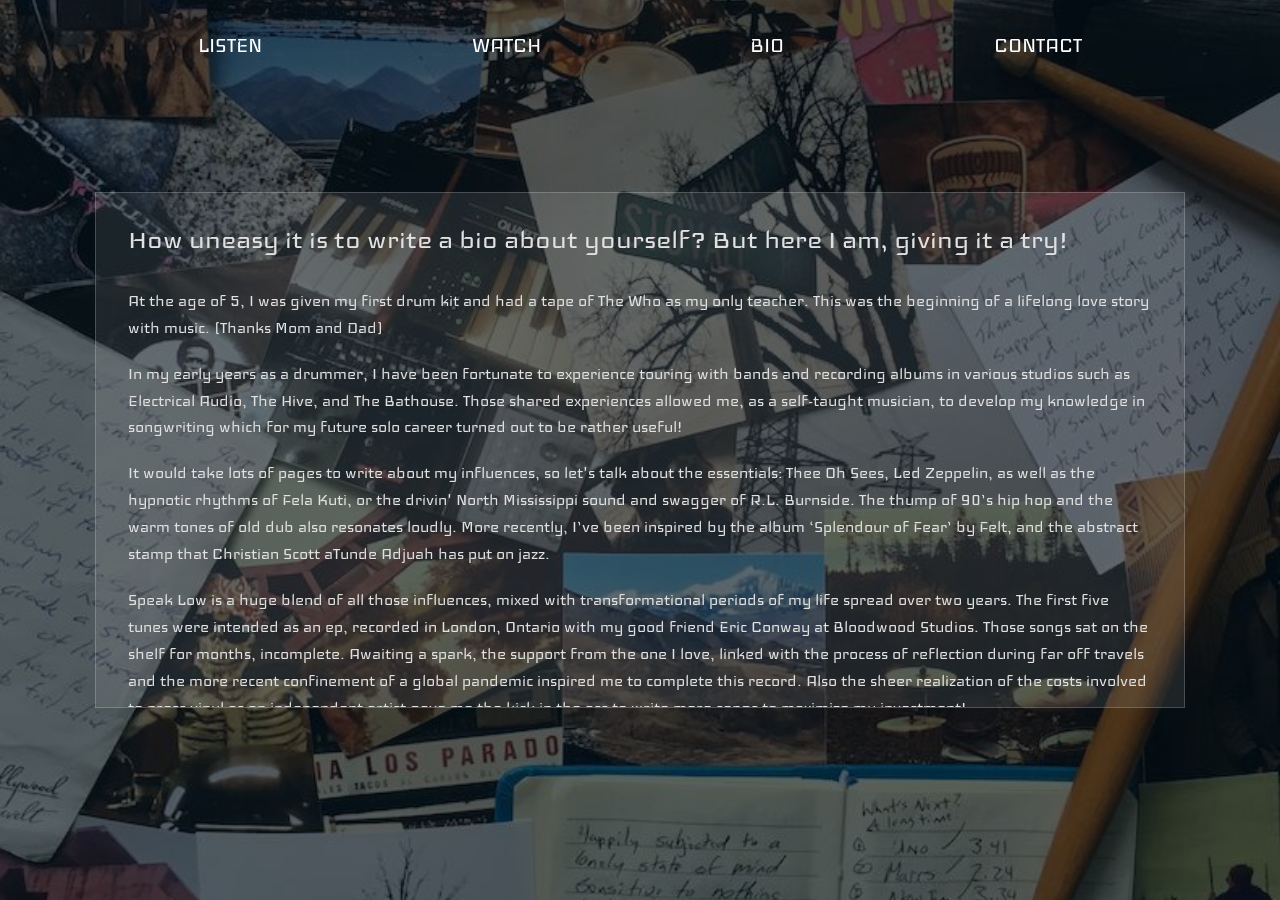
<file: bio.html>
<!doctype html>
<html class="no-js" lang="">
  <head>
    <meta charset="utf-8">
    <meta http-equiv="x-ua-compatible" content="ie=edge">

    <title>Nevada Brown :: SPEAK LOW :: </title>
    <meta name="description" content="Analog synths and vintage drum machines paired up with bangin' Vistalites and piano chops to compliment bluesy monotone vocal swagger.">

    <!-- <meta name="viewport" content="width=device-width, initial-scale=1, user-scalable=no"> -->
    <meta name="viewport" content="width=device-width, initial-scale=1">

    <meta property="og:site_name" content="Nevada Brown" />
    <meta property="og:type" content="website" />
    <meta property="og:title" content="Nevada Brown &#8645;Turn It Back Around&#8645;" />
    <meta property="og:description" content="Analog synths and vintage drum machines paired up with bangin' Vistalites and piano chops to compliment bluesy monotone vocal swagger." />
    <meta property="og:url" content="https://nevadabrown.com/" />
    <meta property="og:image" content="https://nevadabrown.com/img/og-image.png"/>

    <link rel="apple-touch-icon" sizes="57x57" href="/apple-icon-57x57.png">
    <link rel="apple-touch-icon" sizes="60x60" href="/apple-icon-60x60.png">
    <link rel="apple-touch-icon" sizes="72x72" href="/apple-icon-72x72.png">
    <link rel="apple-touch-icon" sizes="76x76" href="/apple-icon-76x76.png">
    <link rel="apple-touch-icon" sizes="114x114" href="/apple-icon-114x114.png">
    <link rel="apple-touch-icon" sizes="120x120" href="/apple-icon-120x120.png">
    <link rel="apple-touch-icon" sizes="144x144" href="/apple-icon-144x144.png">
    <link rel="apple-touch-icon" sizes="152x152" href="/apple-icon-152x152.png">
    <link rel="apple-touch-icon" sizes="180x180" href="/apple-icon-180x180.png">
    <link rel="icon" type="image/png" sizes="192x192"  href="/android-icon-192x192.png">
    <link rel="icon" type="image/png" sizes="32x32" href="/favicon-32x32.png">
    <link rel="icon" type="image/png" sizes="96x96" href="/favicon-96x96.png">
    <link rel="icon" type="image/png" sizes="16x16" href="/favicon-16x16.png">
    <link rel="manifest" href="/manifest.json">
    <meta name="msapplication-TileColor" content="#ffffff">
    <meta name="msapplication-TileImage" content="/ms-icon-144x144.png">
    <meta name="theme-color" content="#212d33">

    <link href='https://fonts.googleapis.com/css?family=Iceland' rel='stylesheet' type='text/css'>
    
    <!-- <link rel="preconnect" href="https://fonts.gstatic.com">
    <link href="https://fonts.googleapis.com/css2?family=Raleway&display=swap" rel="stylesheet"> -->

    <link rel="stylesheet" href="css/normalize.css">
    <link rel="stylesheet" href="css/main.css?v=15-04-21">

    <script src="js/vendor/modernizr-2.8.3.min.js"></script>
  </head>
  <body class="heart">
    <!--[if lt IE 10]>
      <p class="browserupgrade">You are using an <strong>outdated</strong> browser. Please <a href="http://browsehappy.com/">upgrade your browser</a> to improve your experience.</p>
    <![endif]-->

    <div class="section home">
      <div class="section-wrapper">
        <div class="section-container">
          <div class="bio">
            <p>How uneasy it is to write a bio about yourself? But here I am, giving it a try!</p>
            <p>At the age of 5, I was given my first drum kit and had a tape of The Who as my only teacher. This was the beginning of a lifelong love story with music. (Thanks Mom and Dad)</p>
            <p>In my early years as a drummer, I have been fortunate to experience touring with bands and recording albums in various studios such as Electrical Audio, The Hive, and The Bathouse. Those shared experiences allowed me, as a self-taught musician, to develop my knowledge in songwriting which for my future solo career turned out to be rather useful!</p>
            <p>It would take lots of pages to write about my influences, so let's talk about the essentials: Thee Oh Sees, Led Zeppelin, as well as the hypnotic rhythms of Fela Kuti, or the drivin' North Mississippi sound and swagger of R.L. Burnside. The thump of 90’s hip hop and the warm tones of old dub also resonates loudly. More recently, I’ve been inspired by the album ‘Splendour of Fear’ by Felt, and the abstract stamp that Christian Scott aTunde Adjuah has put on jazz.</p>
            <p>Speak Low is a huge blend of all those influences, mixed with transformational periods of my life spread over two years. The first five tunes were intended as an ep, recorded in London, Ontario with my good friend Eric Conway at Bloodwood Studios. Those songs sat on the shelf for months, incomplete. Awaiting a spark, the support from the one I love, linked with the process of reflection during far off travels and the more recent confinement of a global pandemic inspired me to complete this record. Also the sheer realization of the costs involved to press vinyl as an independent artist gave me the kick in the ass to write more songs to maximize my investment!</p>
            <p>So, with the help of Julian Marrs at Marrs Audio here in Victoria, BC, we reworked old ideas and experimented with new ones to craft the remaining songs.  This process was completed during three-hour long sessions each week for almost a year. The result, a 13-song album that symbolizes a couple of years of my life.</p>
            <p>I’m very grateful to have had wonderful people to collaborate with to bring this record to life. Hope you enjoy it!</p>
            <p class="truly">Nevada</p>
            <p>Singles – Speak Low & Brightest Days</p>
            <p>RIYL - Mount Kimbie, Gary Numan, Drab Majesty, Joy Division</p>
          </div>
        </div><!--  SECTION CONTAINER -->

        <nav>
          <ul class="nav inline-list">
            <li class="items">
              <a class="external-services" href="https://nevadabrown.bandcamp.com/releases">
                <!-- <span class="icon-soundcloud"></span> -->
                listen
              </a>
            </li>
            <li class="items">
              <a class="external-services" href="https://www.youtube.com/channel/UCmgLcBd6awFcdbv18icn0QQ">
                <!-- <span class="icon-youtube-play"></span> -->
                watch
              </a>
            </li>
            <li class="items">
              <a class="external-services" href="bio.html">
                <!-- <span class="icon-download"></span> -->
                bio
              </a>
            </li>
            <li class="items">
              <a class="external-services" href="mailto:nevada.brown@gmail.com?Subject=Website%20Interest">
                <!-- <span class="icon-mail"></span> -->
                contact
              </a>
            </li>
          </ul>
        </nav>

      </div><!--  SECTION WRAPPER -->
    </div>

    <script src="js/plugins.js"></script>
    <script src="js/main.js"></script>

    <script>
      (function(i,s,o,g,r,a,m){i['GoogleAnalyticsObject']=r;i[r]=i[r]||function(){
      (i[r].q=i[r].q||[]).push(arguments)},i[r].l=1*new Date();a=s.createElement(o),
      m=s.getElementsByTagName(o)[0];a.async=1;a.src=g;m.parentNode.insertBefore(a,m)
      })(window,document,'script','//www.google-analytics.com/analytics.js','ga');
      ga('create', 'UA-65286382-1', 'auto');
      ga('send', 'pageview');
    </script>
  </body>
</html>
</file>
<file: css/main.css>
/*! HTML5 Boilerplate v5.2.0 | MIT License | https://html5boilerplate.com/ */
/*
 * What follows is the result of much research on cross-browser styling.
 * Credit left inline and big thanks to Nicolas Gallagher, Jonathan Neal,
 * Kroc Camen, and the H5BP dev community and team.
 */
/* ==========================================================================
   Base styles: opinionated defaults
   ========================================================================== */
/* line 15, ../sass/main.scss */
html {
  color: #E1E1E1;
  font-size: 1em;
  line-height: 1.4;
}

/*
 * Remove text-shadow in selection highlight:
 * https://twitter.com/miketaylr/status/12228805301
 *
 * These selection rule sets have to be separate.
 * Customize the background color to match your design.
 */
/* line 29, ../sass/main.scss */
::-moz-selection {
  background: #b3d4fc;
  text-shadow: none;
}

/* line 34, ../sass/main.scss */
::-moz-selection {
  background: #b3d4fc;
  text-shadow: none;
}
::selection {
  background: #b3d4fc;
  text-shadow: none;
}

/*
 * A better looking default horizontal rule
 */
/* line 43, ../sass/main.scss */
hr {
  display: block;
  height: 1px;
  border: 0;
  border-top: 1px solid #ccc;
  margin: 1em 0;
  padding: 0;
}

/*
 * Remove the gap between audio, canvas, iframes,
 * images, videos and the bottom of their containers:
 * https://github.com/h5bp/html5-boilerplate/issues/440
 */
/* line 58, ../sass/main.scss */
audio,
canvas,
iframe,
img,
svg,
video {
  vertical-align: middle;
}

/*
 * Remove default fieldset styles.
 */
/* line 71, ../sass/main.scss */
fieldset {
  border: 0;
  margin: 0;
  padding: 0;
}

/*
 * Allow only vertical resizing of textareas.
 */
/* line 81, ../sass/main.scss */
textarea {
  resize: vertical;
}

/* ==========================================================================
   Browser Upgrade Prompt
   ========================================================================== */
/* line 89, ../sass/main.scss */
.browserupgrade {
  margin: 0.2em 0;
  background: #ccc;
  color: #000;
  padding: 0.2em 0;
}

/* ==========================================================================
   Author's custom styles
   ========================================================================== */
@font-face {
  font-family: 'nevada';
  src: url("fonts/nevada.eot");
}
@font-face {
  font-family: 'nevada';
  src: url([data-uri]) format("truetype");
  font-weight: normal;
  font-style: normal;
}
/* line 12, ../sass/_fonts.scss */
[class^="icon-"], [class*=" icon-"] {
  font-family: 'nevada';
  speak: none;
  font-style: normal;
  font-weight: normal;
  font-variant: normal;
  text-transform: none;
  line-height: 1;
  /* Better Font Rendering =========== */
  -webkit-font-smoothing: antialiased;
  -moz-osx-font-smoothing: grayscale;
}

/* line 26, ../sass/_fonts.scss */
.icon-youtube-play:before {
  content: "\e607";
}

/* line 29, ../sass/_fonts.scss */
.icon-play2:before {
  content: "\e605";
}

/* line 32, ../sass/_fonts.scss */
.icon-headphones:before {
  content: "\e600";
}

/* line 35, ../sass/_fonts.scss */
.icon-mail:before {
  content: "\e601";
}

/* line 38, ../sass/_fonts.scss */
.icon-download:before {
  content: "\e602";
}

/* line 41, ../sass/_fonts.scss */
.icon-play:before {
  content: "\e603";
}

/* line 44, ../sass/_fonts.scss */
.icon-soundcloud:before {
  content: "\e604";
}

/* line 22, ../sass/_nevada.scss */
.section {
  background-size: cover;
  background-repeat: no-repeat;
  background-position: center center;
  height: 100%;
  position: fixed;
  top: 0;
  left: 0;
  width: 100%;
  height: 100%;
  overflow: hidden;
}
/* line 34, ../sass/_nevada.scss */
.section.speaklow {
  background-image: url("../img/bg_speak_low.jpg");
}
/* line 38, ../sass/_nevada.scss */
.section.drum {
  background-image: url("../img/bg_drum.JPG");
}
/* line 42, ../sass/_nevada.scss */
.section.sign {
  background-image: url("../img/bg_sign.jpg");
}
/* line 46, ../sass/_nevada.scss */
.section.tibet {
  background-image: url("../img/bg_tibet.JPG");
}
/* line 50, ../sass/_nevada.scss */
.section.vinyl {
  background-image: url("../img/bg_vinyl.jpg");
}
/* line 59, ../sass/_nevada.scss */
.section.no-touch {
  background-attachment: fixed;
}
/* line 63, ../sass/_nevada.scss */
.section.touch {
  background-attachment: scroll;
}

/* line 77, ../sass/_nevada.scss */
.vert-wrapper, .home {
  -webkit-transform-style: preserve-3d;
          transform-style: preserve-3d;
}

/* line 81, ../sass/_nevada.scss */
.vert-center, .section-wrapper .section-container {
  position: relative;
  top: 50%;
  -webkit-transform: translateY(-50%);
      -ms-transform: translateY(-50%);
          transform: translateY(-50%);
}

/* line 87, ../sass/_nevada.scss */
.section-wrapper {
  background-color: #000f16;
  -webkit-transition: all 2s ease 2s;
          transition: all 2s ease 2s;
  height: 100%;
}
/* line 92, ../sass/_nevada.scss */
.fade .section-wrapper {
  background-color: rgba(0, 15, 22, 0.65);
}
/* line 98, ../sass/_nevada.scss */
.section-wrapper .section-container {
  text-align: center;
}

/* line 107, ../sass/_nevada.scss */
.ui-elements .service-wrap {
  position: relative;
}
/* line 111, ../sass/_nevada.scss */
.ui-elements .services {
  position: absolute;
  -webkit-transition: -webkit-transform 0.35s;
          transition: transform 0.35s;
  z-index: 1000;
}

/* line 145, ../sass/_nevada.scss */
.nav {
  margin: 0;
  padding: 0;
  width: 100%;
  text-align: center;
}
/* line 153, ../sass/_nevada.scss */
.nav a:link, .nav a:visited, .nav a:active {
  font-family: "Iceland", "Helvetica", Arial, sans-serif;
  color: rgba(126, 165, 187, 0);
  text-decoration: none;
  font-size: 1.5rem;
  padding: 0.2em 0.5em;
  display: block;
  -webkit-transition: all 2s ease 3s;
          transition: all 2s ease 3s;
}
/* line 162, ../sass/_nevada.scss */
.fade .nav a:link, .fade .nav a:visited, .fade .nav a:active {
  color: #FFFFFF;
}
/* line 168, ../sass/_nevada.scss */
.nav a:hover {
  text-shadow: #f00 1px -1px 0px;
  -webkit-transition: all .2s ease .3s;
          transition: all .2s ease .3s;
}
/* line 173, ../sass/_nevada.scss */
.nav a em {
  font-style: normal;
  display: block;
  line-height: 1;
  color: rgba(126, 165, 187, 0);
  -webkit-transition: all 4s ease 1s;
          transition: all 4s ease 1s;
}
/* line 181, ../sass/_nevada.scss */
.touch .fade .nav a em {
  -webkit-transition: all 2s ease 3s;
          transition: all 2s ease 3s;
  color: #FFFFFF;
}
/* line 190, ../sass/_nevada.scss */
.nav a:hover em {
  color: rgba(126, 165, 187, 0.7);
  -webkit-transition-delay: 0.05s;
          transition-delay: 0.05s;
  -webkit-transition-duration: 0.35s;
          transition-duration: 0.35s;
}
/* line 197, ../sass/_nevada.scss */
.nav a span {
  font-size: 3em;
}
/* line 202, ../sass/_nevada.scss */
.nav.inline-list {
  position: absolute;
  top: 1.5rem;
  display: -webkit-box;
  display: -webkit-flex;
  display: -ms-flexbox;
  display: flex;
  -webkit-box-align: center;
  -webkit-align-items: center;
      -ms-flex-align: center;
          align-items: center;
  -webkit-box-pack: space-evenly;
  -webkit-justify-content: space-evenly;
      -ms-flex-pack: space-evenly;
          justify-content: space-evenly;
}
/* line 211, ../sass/_nevada.scss */
.nav.inline-list ul, .nav.inline-list li {
  list-style-type: none;
}
/* line 214, ../sass/_nevada.scss */
.nav.inline-list a span {
  display: block;
}
/* line 220, ../sass/_nevada.scss */
.nav .items {
  text-transform: uppercase;
  display: inline-block;
}

/* line 238, ../sass/_nevada.scss */
.home {
  overflow: hidden;
  text-align: center;
}
/* line 245, ../sass/_nevada.scss */
.home svg {
  width: 70%;
  opacity: 0;
  -webkit-transition: all 2s ease 2s;
          transition: all 2s ease 2s;
}
/* line 251, ../sass/_nevada.scss */
.home svg g line, .home svg g path, .home svg g circle {
  stroke: #FFFFFF;
  -webkit-transition: all 4s ease 2s;
          transition: all 4s ease 2s;
}
/* line 256, ../sass/_nevada.scss */
.fade .home svg g line, .fade .home svg g path, .fade .home svg g circle {
  stroke: #FFFFFF;
}
/* line 263, ../sass/_nevada.scss */
.fade .home svg {
  opacity: 1;
  width: 80%;
}

/* line 271, ../sass/_nevada.scss */
.bio {
  background-color: rgba(225, 225, 225, 0.1);
  max-width: 80%;
  margin: 0 auto;
  text-align: left;
  font-family: "Iceland", "Helvetica", Arial, sans-serif;
  max-height: 50vh;
  overflow-y: scroll;
  border: 1px solid #ffffff30;
  padding: 2rem;
  opacity: 0;
  -webkit-transition: all 2.5s ease 3s;
          transition: all 2.5s ease 3s;
}
/* line 284, ../sass/_nevada.scss */
.fade .bio {
  opacity: 1;
}
/* line 288, ../sass/_nevada.scss */
.bio p {
  font-size: 1.2rem;
}
/* line 290, ../sass/_nevada.scss */
.bio p:first-of-type {
  margin-top: 0;
  font-size: 2rem;
  line-height: 96%;
}

/* ==========================================================================
   Helper classes
   ========================================================================== */
/*
 * Hide visually and from screen readers:
 */
/* line 111, ../sass/main.scss */
.hidden {
  display: none !important;
}

/*
 * Hide only visually, but have it available for screen readers:
 * http://snook.ca/archives/html_and_css/hiding-content-for-accessibility
 */
/* line 120, ../sass/main.scss */
.visuallyhidden {
  border: 0;
  clip: rect(0 0 0 0);
  height: 1px;
  margin: -1px;
  overflow: hidden;
  padding: 0;
  position: absolute;
  width: 1px;
}

/*
 * Extends the .visuallyhidden class to allow the element
 * to be focusable when navigated to via the keyboard:
 * https://www.drupal.org/node/897638
 */
/* line 137, ../sass/main.scss */
.visuallyhidden.focusable:active,
.visuallyhidden.focusable:focus {
  clip: auto;
  height: auto;
  margin: 0;
  overflow: visible;
  position: static;
  width: auto;
}

/*
 * Hide visually and from screen readers, but maintain layout
 */
/* line 151, ../sass/main.scss */
.invisible {
  visibility: hidden;
}

/*
 * Clearfix: contain floats
 *
 * For modern browsers
 * 1. The space content is one way to avoid an Opera bug when the
 *    `contenteditable` attribute is included anywhere else in the document.
 *    Otherwise it causes space to appear at the top and bottom of elements
 *    that receive the `clearfix` class.
 * 2. The use of `table` rather than `block` is only necessary if using
 *    `:before` to contain the top-margins of child elements.
 */
/* line 167, ../sass/main.scss */
.clearfix:before,
.clearfix:after {
  content: " ";
  /* 1 */
  display: table;
  /* 2 */
}

/* line 173, ../sass/main.scss */
.clearfix:after {
  clear: both;
}

/* ==========================================================================
   EXAMPLE Media Queries for Responsive Design.
   These examples override the primary ('mobile first') styles.
   Modify as content requires.
   ========================================================================== */
@media only screen and (min-width: 35em) {
  /* Style adjustments for viewports that meet the condition */
}
@media print, (-webkit-min-device-pixel-ratio: 1.25), (min-resolution: 1.25dppx), (min-resolution: 120dpi) {
  /* Style adjustments for high resolution devices */
}
/* ==========================================================================
   Print styles.
   Inlined to avoid the additional HTTP request:
   http://www.phpied.com/delay-loading-your-print-css/
   ========================================================================== */
@media print {
  /* line 201, ../sass/main.scss */
  *,
  *:before,
  *:after {
    background: transparent !important;
    color: #000 !important;
    /* Black prints faster:
       http://www.sanbeiji.com/archives/953 */
    box-shadow: none !important;
    text-shadow: none !important;
  }

  /* line 211, ../sass/main.scss */
  a,
  a:visited {
    text-decoration: underline;
  }

  /* line 216, ../sass/main.scss */
  a[href]:after {
    content: " (" attr(href) ")";
  }

  /* line 220, ../sass/main.scss */
  abbr[title]:after {
    content: " (" attr(title) ")";
  }

  /*
   * Don't show links that are fragment identifiers,
   * or use the `javascript:` pseudo protocol
   */
  /* line 229, ../sass/main.scss */
  a[href^="#"]:after,
  a[href^="javascript:"]:after {
    content: "";
  }

  /* line 234, ../sass/main.scss */
  pre,
  blockquote {
    border: 1px solid #999;
    page-break-inside: avoid;
  }

  /*
   * Printing Tables:
   * http://css-discuss.incutio.com/wiki/Printing_Tables
   */
  /* line 245, ../sass/main.scss */
  thead {
    display: table-header-group;
  }

  /* line 249, ../sass/main.scss */
  tr,
  img {
    page-break-inside: avoid;
  }

  /* line 254, ../sass/main.scss */
  img {
    max-width: 100% !important;
  }

  /* line 258, ../sass/main.scss */
  p,
  h2,
  h3 {
    orphans: 3;
    widows: 3;
  }

  /* line 265, ../sass/main.scss */
  h2,
  h3 {
    page-break-after: avoid;
  }
}
</file>
